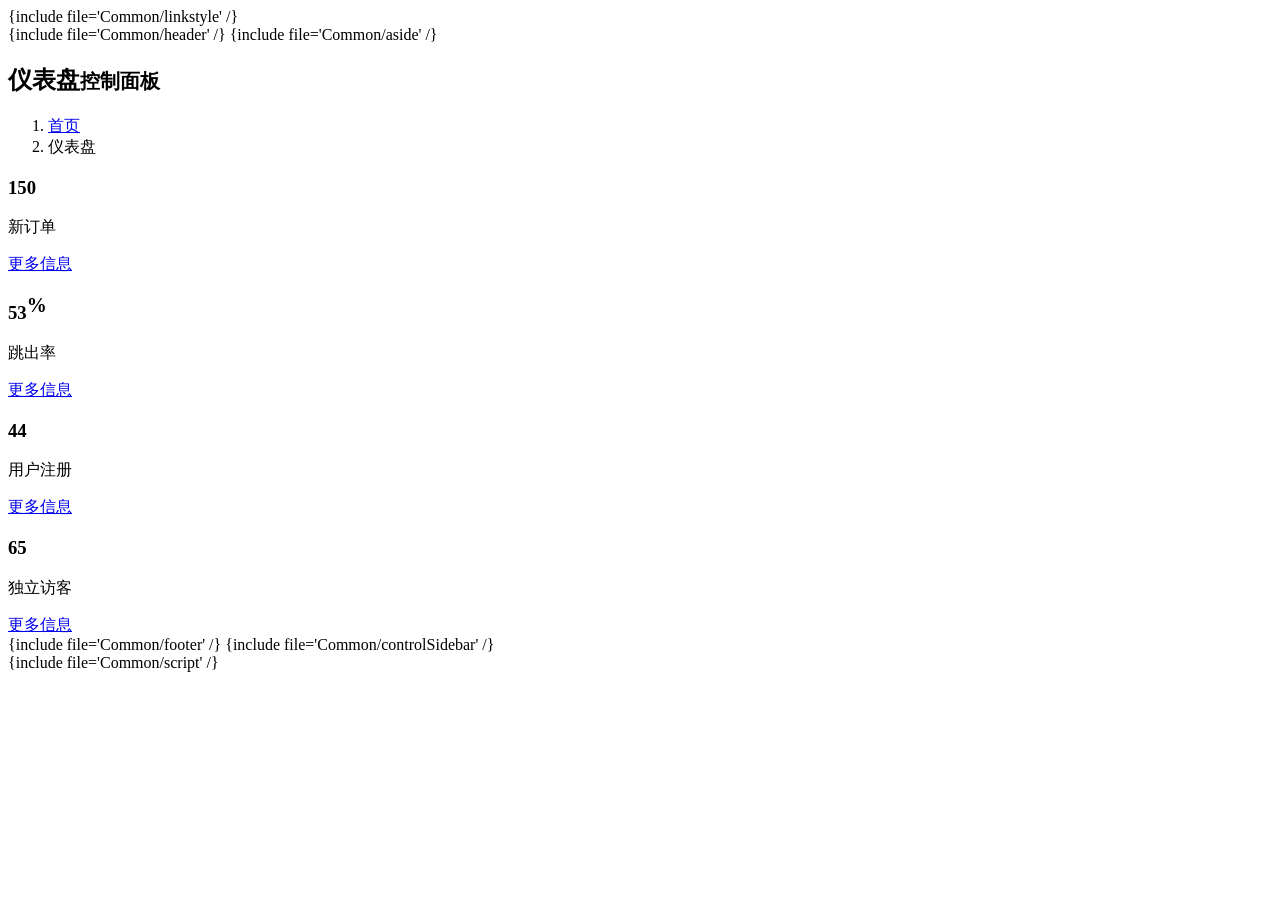
<file: application/admin/view/Index/index.html>
<!DOCTYPE html>
<html lang="en">
<head>
    <meta charset="utf-8">
    <meta http-equiv="X-UA-Compatible" content="IE=edge">
    <meta content="width=device-width, initial-scale=1, maximum-scale=1, user-scalable=no" name="viewport">
    <title>后台管理</title>
    {include file='Common/linkstyle' /}
</head>
<body class="hold-transition skin-blue sidebar-mini">
<div class="wrapper">
    {include file='Common/header' /}
    <!-- Left side column. contains the logo and sidebar -->
    {include file='Common/aside' /}
    <!-- Content Wrapper. Contains page content -->
    <div class="content-wrapper">
        <!-- Content Header (页眉) -->
        <section class="content-header">
            <h1>仪表盘<small>控制面板</small></h1>
            <ol class="breadcrumb">
                <li><a href="#"><i class="fa fa-dashboard"></i> 首页</a></li>
                <li class="active">仪表盘</li>
            </ol>
        </section>

        <!-- Main content -->
        <section class="content">
            <!-- Small boxes (Stat box) -->
            <div class="row">
                <div class="col-lg-3 col-xs-6">
                    <!-- small box -->
                    <div class="small-box bg-aqua">
                        <div class="inner">
                            <h3>150</h3>

                            <p>新订单</p>
                        </div>
                        <div class="icon">
                            <i class="ion ion-bag"></i>
                        </div>
                        <a href="#" class="small-box-footer">更多信息 <i class="fa fa-arrow-circle-right"></i></a>
                    </div>
                </div>
                <!-- ./col -->
                <div class="col-lg-3 col-xs-6">
                    <!-- small box -->
                    <div class="small-box bg-green">
                        <div class="inner">
                            <h3>53<sup style="font-size: 20px">%</sup></h3>

                            <p>跳出率</p>
                        </div>
                        <div class="icon">
                            <i class="ion ion-stats-bars"></i>
                        </div>
                        <a href="#" class="small-box-footer">更多信息 <i class="fa fa-arrow-circle-right"></i></a>
                    </div>
                </div>
                <!-- ./col -->
                <div class="col-lg-3 col-xs-6">
                    <!-- small box -->
                    <div class="small-box bg-yellow">
                        <div class="inner">
                            <h3>44</h3>

                            <p>用户注册</p>
                        </div>
                        <div class="icon">
                            <i class="ion ion-person-add"></i>
                        </div>
                        <a href="#" class="small-box-footer">更多信息 <i class="fa fa-arrow-circle-right"></i></a>
                    </div>
                </div>
                <!-- ./col -->
                <div class="col-lg-3 col-xs-6">
                    <!-- small box -->
                    <div class="small-box bg-red">
                        <div class="inner">
                            <h3>65</h3>

                            <p>独立访客</p>
                        </div>
                        <div class="icon">
                            <i class="ion ion-pie-graph"></i>
                        </div>
                        <a href="#" class="small-box-footer">更多信息 <i class="fa fa-arrow-circle-right"></i></a>
                    </div>
                </div>
                <!-- ./col -->
            </div>
            <!-- /.row -->
            <!-- 页面内容 -->
        </section>
        <!-- /.content -->
    </div>
    <!-- /.content-wrapper -->
    <!-- Main Footer -->
    {include file='Common/footer' /}
    <!-- Control Sidebar -->
    {include file='Common/controlSidebar' /}
    <!-- 添加侧边栏的背景。 这个 div必须放在 control-sidebar 之后 -->
    <div class="control-sidebar-bg"></div>
</div>
<!-- ./wrapper -->
<!-- REQUIRED JS SCRIPTS -->
{include file='Common/script' /}
</body>
</html>
</file>
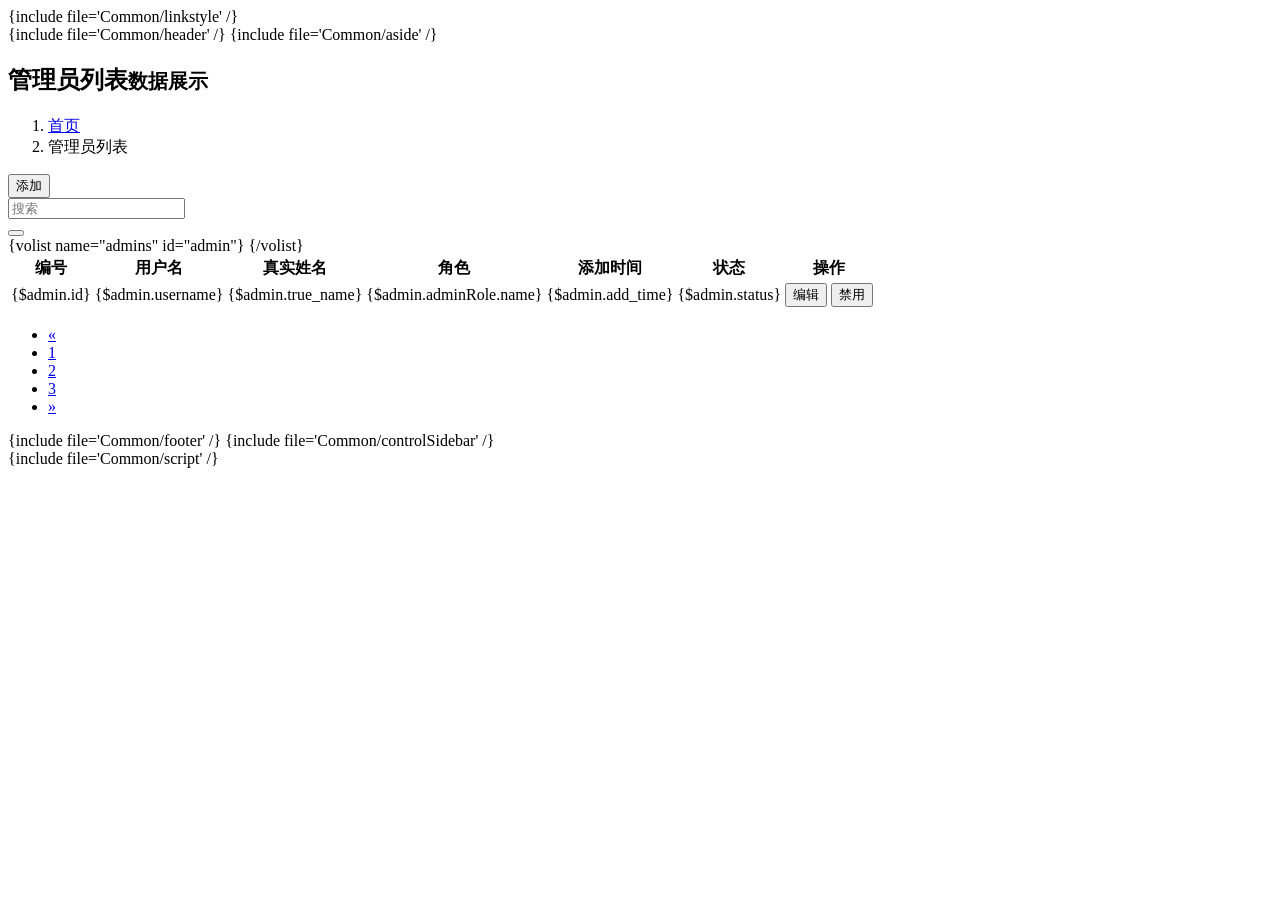
<file: application/admin/view/Admin/admin_list.html>
<!DOCTYPE html>
<html lang="en">
<head>
    <meta charset="utf-8">
    <meta http-equiv="X-UA-Compatible" content="IE=edge">
    <meta content="width=device-width, initial-scale=1, maximum-scale=1, user-scalable=no" name="viewport">
    <title>管理员列表</title>
    {include file='Common/linkstyle' /}
</head>
<body class="hold-transition skin-blue sidebar-mini">
<div class="wrapper">
    {include file='Common/header' /}
    <!-- Left side column. contains the logo and sidebar -->
    {include file='Common/aside' /}
    <!-- Content Wrapper. Contains page content -->
    <div class="content-wrapper">
        <!-- Content Header (页眉) -->
        <section class="content-header">
            <h1>管理员列表<small>数据展示</small></h1>
            <ol class="breadcrumb">
                <li><a href="#"><i class="fa fa-dashboard"></i> 首页</a></li>
                <li class="active">管理员列表</li>
            </ol>
        </section>
        <!-- Main content -->
        <section class="content">
            <div class="row">
                <div class="col-xs-12">
                    <div class="box">
                        <div class="box-header">
                            <button type="button" class="layui-btn layui-btn-normal layui-btn-sm" onclick="admin_edit()">添加</button>
                            <div class="box-tools">
                                <div class="input-group input-group-sm" style="width: 150px;">
                                    <input type="text" name="table_search" class="form-control pull-right" placeholder="搜索">
                                    <div class="input-group-btn">
                                        <button type="submit" class="btn btn-default"><i class="fa fa-search"></i></button>
                                    </div>
                                </div>
                            </div>
                        </div>
                        <!-- /.box-header -->
                        <div class="box-body table-responsive">
                            <table class="table table-bordered table-striped">
                                <tr>
                                    <th>编号</th>
                                    <th>用户名</th>
                                    <th>真实姓名</th>
                                    <th>角色</th>
                                    <th>添加时间</th>
                                    <th>状态</th>
                                    <th>操作</th>
                                </tr>
                                {volist name="admins" id="admin"}
                                <tr>
                                    <td>{$admin.id}</td>
                                    <td>{$admin.username}</td>
                                    <td>{$admin.true_name}</td>
                                    <td>{$admin.adminRole.name}</td>
                                    <td>{$admin.add_time}</td>
                                    <td>{$admin.status}</td>
                                    <td>
                                        <button class="layui-btn layui-bg-purple layui-btn-xs" onclick="admin_edit({$admin.id});">编辑</button>
                                        <button class="layui-btn layui-bg-red layui-btn-xs" onclick="admin_disable({$admin.id})">禁用</button>
                                    </td>
                                </tr>
                                {/volist}
                            </table>
                        </div>
                        <!-- /.box-body -->
                        <div class="box-footer clearfix">
                            <ul class="pagination pagination-sm no-margin pull-right">
                                <li><a href="#">&laquo;</a></li>
                                <li><a href="#">1</a></li>
                                <li><a href="#">2</a></li>
                                <li><a href="#">3</a></li>
                                <li><a href="#">&raquo;</a></li>
                            </ul>
                        </div>
                    </div>
                    <!-- /.box -->
                </div>
            </div>
        </section>
        <!-- /.content -->
    </div>
    <!-- /.content-wrapper -->
    <!-- Main Footer -->
    {include file='Common/footer' /}
    <!-- Control Sidebar -->
    {include file='Common/controlSidebar' /}
    <!-- 添加侧边栏的背景。 这个 div必须放在 control-sidebar 之后 -->
    <div class="control-sidebar-bg"></div>
</div>
<!-- ./wrapper -->
<!-- REQUIRED JS SCRIPTS -->
{include file='Common/script' /}
<script>
    layui.use('layer',function () {
        var layer = layui.layer;
    });

    /**
     * 添加或编辑管理员
     * @param id 管理员id
     */
    function admin_edit(id) {
        //捕获页
        layer.open({
            type: 2,
            shade: 0.6,
            title: id > 0 ? '编辑管理员' : '添加管理员', //标题
            area: ['460px','400px'],
            content: '/admin_edit/' + id,
            cancel: function(){
                layer.msg('操作取消', {time: 1000});
            }
        });
    }

    /**
     * 禁用管理员
     * @param id 管理员id
     */
    function admin_disable(id) {
        //询问框
        layer.confirm('您确定要禁用该管理员吗？', {
            btn: ['确定','取消'], //按钮
            icon: 3,
        }, function(){
            $.post('/admin_disable',{id:id},function (response) {
                if (response['code'] == 2003) {
                    layer.msg(response.msg);
                    setTimeout(function () {
                        // 1秒后重新加载页面
                        window.location.reload();
                    },1000);
                } else {
                    layer.alert(response.msg,{icon: 2});
                }
            },'json');
        }, function(){
            layer.msg('操作取消', {
                time: 1000, //1s后自动关闭
            });
        });
    }
</script>
</body>
</html>
</file>
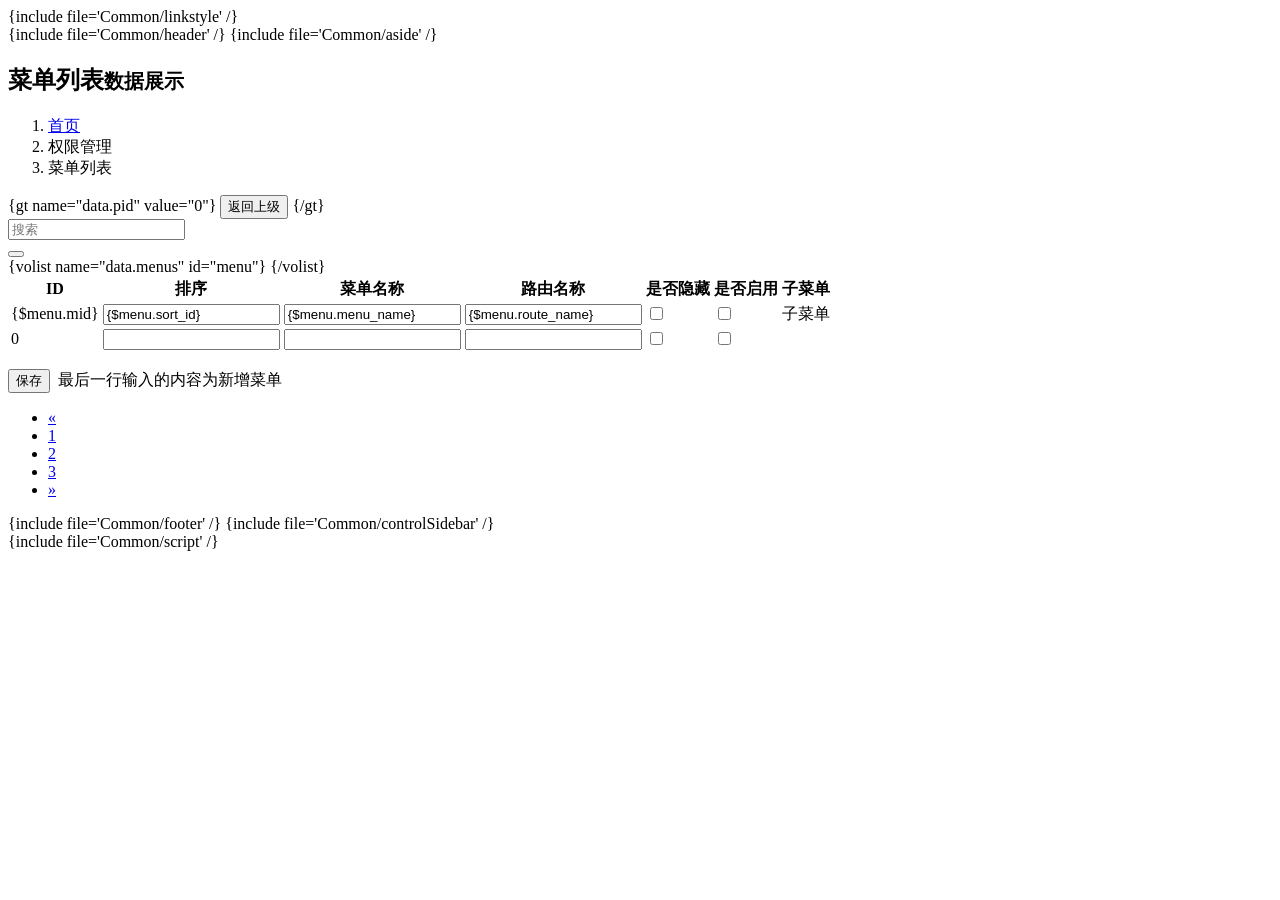
<file: application/admin/view/Menu/menu_list.html>
<!DOCTYPE html>
<html lang="en">
<head>
    <meta charset="utf-8">
    <meta http-equiv="X-UA-Compatible" content="IE=edge">
    <meta content="width=device-width, initial-scale=1, maximum-scale=1, user-scalable=no" name="viewport">
    <title>菜单列表</title>
    {include file='Common/linkstyle' /}
</head>
<body class="hold-transition skin-blue sidebar-mini">
<div class="wrapper">
    {include file='Common/header' /}
    <!-- Left side column. contains the logo and sidebar -->
    {include file='Common/aside' /}
    <!-- Content Wrapper. Contains page content -->
    <div class="content-wrapper">
        <!-- Content Header (页眉) -->
        <section class="content-header">
            <h1>菜单列表<small>数据展示</small></h1>
            <ol class="breadcrumb">
                <li><a href="#"><i class="fa fa-dashboard"></i> 首页</a></li>
                <li>权限管理</li>
                <li class="active">菜单列表</li>
            </ol>
        </section>
        <!-- Main content -->
        <section class="content">
            <div class="row">
                <div class="col-xs-12">
                    <div class="box">
                        <div class="box-header">
                            <div class="box-tools">
                                {gt name="data.pid" value="0"}
                                <button type="button" class="layui-btn layui-btn-normal layui-btn-sm" onclick="backMenus({$data.backid});">返回上级</button>
                                {/gt}
                            </div>
                            <div class="input-group input-group-sm" style="width: 150px;">
                                <input type="text" name="table_search" class="form-control pull-left" placeholder="搜索">
                                <div class="input-group-btn">
                                    <button type="submit" class="btn btn-default"><i class="fa fa-search"></i></button>
                                </div>
                            </div>
                        </div>
                        <!-- /.box-header -->
                        <form class="layui-form" id="form-menu">
                            <div class="box-body table-responsive">
                                <input type="hidden" name="pid" value="{$data.pid}">
                                <table class="table table-bordered table-striped">
                                    <tr>
                                        <th>ID</th>
                                        <th>排序</th>
                                        <th>菜单名称</th>
                                        <th>路由名称</th>
                                        <th>是否隐藏</th>
                                        <th>是否启用</th>
                                        <th>子菜单</th>
                                    </tr>
                                    {volist name="data.menus" id="menu"}
                                    <tr>
                                        <td>{$menu.mid}</td>
                                        <td><input type="text" class="form-control" name="sort_ids[{$menu.mid}]" value="{$menu.sort_id}" /></td>
                                        <td><input type="text" class="form-control" name="menu_names[{$menu.mid}]" value="{$menu.menu_name}" /></td>
                                        <td><input type="text" class="form-control" name="route_names[{$menu.mid}]" value="{$menu.route_name}" /></td>
                                        <td><input type="checkbox" name="is_hiddens[{$menu.mid}]" lay-skin="switch" lay-text="ON|OFF" lay-filter="isHiddenTips" value="1" {$menu.is_hidden==1?'checked':''} /></td>
                                        <td><input type="checkbox" name="status[{$menu.mid}]" lay-skin="switch" lay-text="ON|OFF" lay-filter="statusTips" value="1" {$menu.status==1?'checked':''} /></td>
                                        <td><a class="layui-btn layui-bg-darkcyan layui-btn-xs" onclick="childMenus({$menu.mid})">子菜单</a></td>
                                    </tr>
                                    {/volist}
                                    <tr>
                                        <td>0</td>
                                        <td><input type="text" class="form-control" name="sort_ids[0]" /></td>
                                        <td><input type="text" class="form-control" name="menu_names[0]" /></td>
                                        <td><input type="text" class="form-control" name="route_names[0]" /></td>
                                        <td><input type="checkbox" name="is_hiddens[0]" lay-skin="switch" lay-text="ON|OFF" lay-filter="isHiddenTips" value="1" /></td>
                                        <td><input type="checkbox" name="status[0]" lay-skin="switch" lay-text="ON|OFF" lay-filter="statusTips" value="1" /></td>
                                        <td></td>
                                    </tr>
                                </table>
                            </div>
                        </form>
                        <!-- /.box-body -->
                        <div class="box-footer clearfix">
                            <p class="layui-word-aux pull-left"><button class="layui-btn layui-btn-normal layui-btn-sm" id="btn_menu_save" onclick="save();">保存</button>&nbsp;&nbsp;最后一行输入的内容为新增菜单</p>
                            <ul class="pagination pagination-sm no-margin pull-right">
                                <li><a href="#">&laquo;</a></li>
                                <li><a href="#">1</a></li>
                                <li><a href="#">2</a></li>
                                <li><a href="#">3</a></li>
                                <li><a href="#">&raquo;</a></li>
                            </ul>
                        </div>
                    </div>
                    <!-- /.box -->
                </div>
            </div>
        </section>
        <!-- /.content -->
    </div>
    <!-- /.content-wrapper -->
    <!-- Main Footer -->
    {include file='Common/footer' /}
    <!-- Control Sidebar -->
    {include file='Common/controlSidebar' /}
    <!-- 添加侧边栏的背景。 这个 div必须放在 control-sidebar 之后 -->
    <div class="control-sidebar-bg"></div>
</div>
<!-- ./wrapper -->
<!-- REQUIRED JS SCRIPTS -->
{include file='Common/script' /}
<script>
    layui.use(['form','layer'],function () {
        var form = layui.form,
            layer = layui.layer;
        $ = layui.jquery;
        // 监听状态开关
        form.on('switch(isHiddenTips)',function (data) {
            layer.tips(this.checked?'状态：正常':'状态：隐藏',data.othis,{tips:[3,'#39cccc'],time:2000});
        });
        form.on('switch(statusTips)',function (data) {
           layer.tips(this.checked?'状态：正常':'状态：禁用',data.othis,{tips:[3,'#39cccc'],time:2000});
        });
    });

    /**
     * 查看所有子菜单
     * @param pid
     */
    function childMenus(pid) {
        window.location.href='/menu_list/' + pid;
    }

    /**
     * 返回上级菜单
     * @param backid
     */
    function backMenus(backid) {
        window.location.href='/menu_list/' + backid;
    }

    /**
     * 保存当前页面所有菜单信息
     */
    function save() {
        $.post('/menu_save',$('#form-menu').serialize(),function (response) {
            if (response['code'] == 2002){
                layer.msg(response.msg,{icon: 1});
                setTimeout(function () {
                    window.location.reload();
                },1000);
            } else {
                layer.msg(response.msg,{icon: 2});
            }
        },'json');
    }

</script>
</body>
</html>
</file>
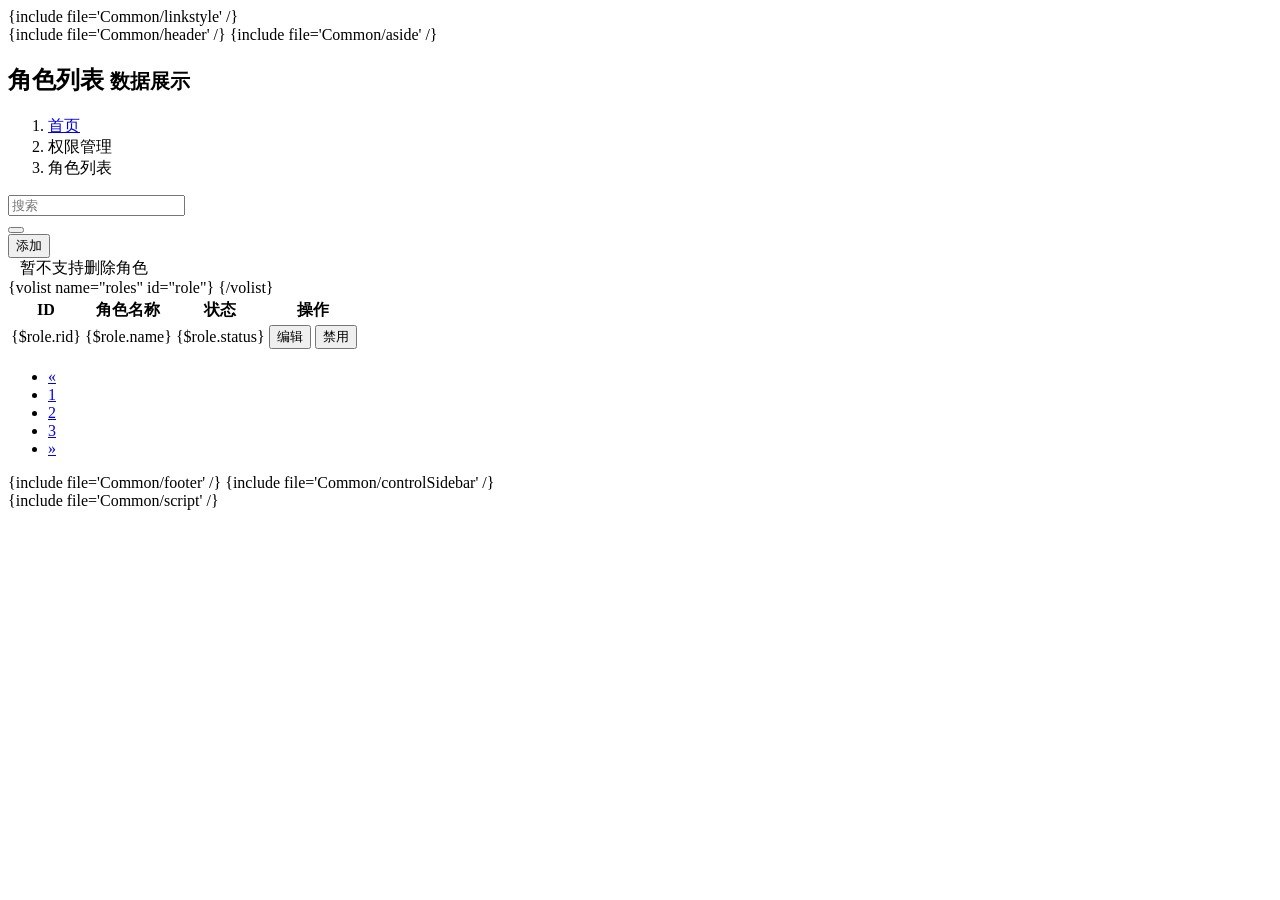
<file: application/admin/view/Role/role_list.html>
<!DOCTYPE html>
<html lang="en">
<head>
    <meta charset="utf-8">
    <meta http-equiv="X-UA-Compatible" content="IE=edge">
    <meta content="width=device-width, initial-scale=1, maximum-scale=1, user-scalable=no" name="viewport">
    <title>角色列表</title>
    {include file='Common/linkstyle' /}
</head>
<body class="hold-transition skin-blue sidebar-mini">
<div class="wrapper">
    {include file='Common/header' /}
    <!-- Left side column. contains the logo and sidebar -->
    {include file='Common/aside' /}
    <!-- Content Wrapper. Contains page content -->
    <div class="content-wrapper">
        <!-- Content Header (页眉) -->
        <section class="content-header">
            <h1>角色列表
                <small>数据展示</small>
            </h1>
            <ol class="breadcrumb">
                <li><a href="#"><i class="fa fa-dashboard"></i> 首页</a></li>
                <li>权限管理</li>
                <li class="active">角色列表</li>
            </ol>
        </section>
        <!-- Main content -->
        <section class="content">
            <div class="row">
                <div class="col-xs-12">
                    <div class="box">
                        <div class="box-header">
                            <div class="box-tools">
                                <div class="input-group input-group-sm" style="width: 150px;">
                                    <input type="text" name="table_search" class="form-control pull-left" placeholder="搜索">
                                    <div class="input-group-btn">
                                        <button type="submit" class="btn btn-default"><i class="fa fa-search"></i></button>
                                    </div>
                                </div>
                            </div>
                            <button type="button" class="layui-btn layui-btn-normal layui-btn-sm pull-left" onclick="role_edit()">添加</button>
                            <div class="layui-form-mid layui-word-aux">&nbsp;&nbsp;&nbsp;暂不支持删除角色</div>
                        </div>
                        <!-- /.box-header -->
                        <div class="box-body table-responsive">
                            <table class="table table-bordered table-striped">
                                <tr>
                                    <th>ID</th>
                                    <th>角色名称</th>
                                    <th>状态</th>
                                    <th>操作</th>
                                </tr>
                                {volist name="roles" id="role"}
                                <tr>
                                    <td>{$role.rid}</td>
                                    <td>{$role.name}</td>
                                    <td>{$role.status}</td>
                                    <td>
                                        <button class="layui-btn layui-bg-purple layui-btn-xs" onclick="role_edit({$role.rid})">编辑</button>
                                        <button class="layui-btn layui-bg-red layui-btn-xs" onclick="role_disable({$role.rid})">禁用</button>
                                    </td>
                                </tr>
                                {/volist}
                            </table>
                        </div>
                        <!-- /.box-body -->
                        <div class="box-footer clearfix">
                            <ul class="pagination pagination-sm no-margin pull-right">
                                <li><a href="#">&laquo;</a></li>
                                <li><a href="#">1</a></li>
                                <li><a href="#">2</a></li>
                                <li><a href="#">3</a></li>
                                <li><a href="#">&raquo;</a></li>
                            </ul>
                        </div>
                    </div>
                    <!-- /.box -->
                </div>
            </div>
        </section>
        <!-- /.content -->
    </div>
    <!-- /.content-wrapper -->
    <!-- Main Footer -->
    {include file='Common/footer' /}
    <!-- Control Sidebar -->
    {include file='Common/controlSidebar' /}
    <!-- 添加侧边栏的背景。 这个 div必须放在 control-sidebar 之后 -->
    <div class="control-sidebar-bg"></div>
</div>
<!-- ./wrapper -->
<!-- REQUIRED JS SCRIPTS -->
{include file='Common/script' /}
<script>
    layui.use(['layer'],function () {
        var layer = layui.layer;
    });

    function role_edit(rid) {
        //捕获页
        layer.open({
            type: 2,
            shade: 0.6,
            title: rid > 0 ? '编辑角色' : '添加角色', //标题
            area: ['500px','450px'],
            content: '/role_edit/' + rid,
            cancel: function(){
                layer.msg('操作取消', {time: 1000});
            }
        });
    }
    
    function role_disable(rid) {
        //询问框
        layer.confirm('您确定要禁用该角色吗？', {
            btn: ['确定','取消'], //按钮
            icon: 3,
        }, function(){
            $.post('/role_disable',{rid:rid},function (response) {
                if (response['code'] == 2003) {
                    layer.msg(response.msg);
                    setTimeout(function () {
                        // 1秒后重新加载页面
                        window.location.reload();
                    },1000);
                } else {
                    layer.alert(response.msg,{icon: 2});
                }
            },'json');
        }, function(){
            layer.msg('操作取消', {
                time: 1000, //1s后自动关闭
            });
        });
    }
</script>
</body>
</html>
</file>
